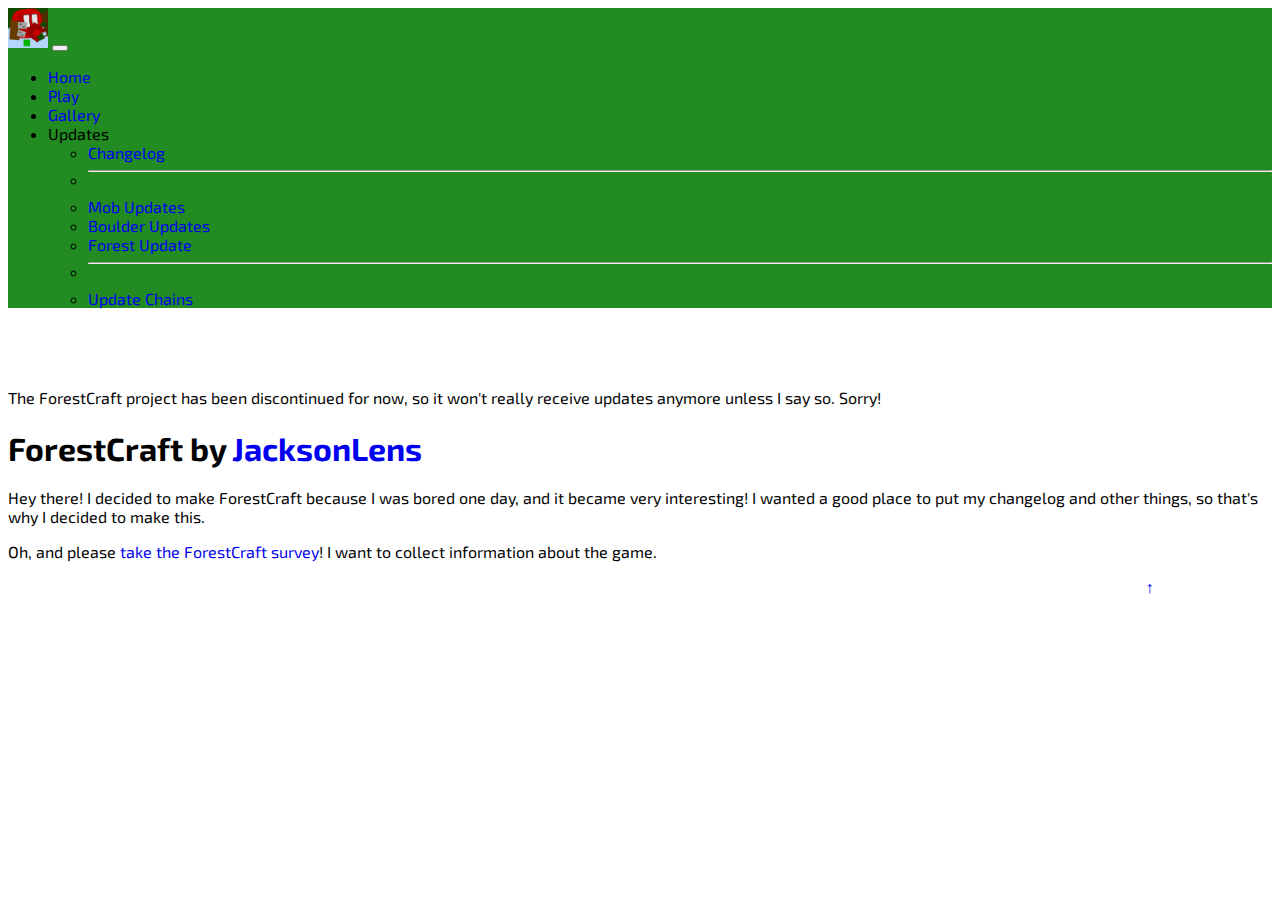
<file: index.html>
<!DOCTYPE html>
<html lang="en">

<head>
    <meta charset="UTF-8">
    <meta http-equiv="X-UA-Compatible" content="IE=edge">
    <meta name="viewport" content="width=device-width, initial-scale=1.0">
    <title>ForestCraft</title>
    <link href="https://cdn.jsdelivr.net/npm/bootstrap@5.0.1/dist/css/bootstrap.min.css" rel="stylesheet"
        integrity="sha384-+0n0xVW2eSR5OomGNYDnhzAbDsOXxcvSN1TPprVMTNDbiYZCxYbOOl7+AMvyTG2x" crossorigin="anonymous">
    <link rel="stylesheet" href="style.css">
</head>

<body>
    <div id="navSlot"></div>
    <div id="content" class="container">
        <p class="alert alert-danger">The ForestCraft project has been discontinued for now, so it won't really receive updates anymore unless I say so. Sorry!</p>

        <h1 class="display-1" id="top">ForestCraft by <a href="https://scratch.mit.edu/users/jacksonlens"
                target="blank">JacksonLens</a></h1>

        <p>Hey there! I decided to make ForestCraft because I was bored one day, and it became very interesting! I
            wanted a good place to put my changelog and other things, so that's why I decided to make this.</p>

        <p>Oh, and please <a href="https://rb.gy/2tunrt" target="blank">take the ForestCraft survey</a>! I want to
            collect information about the game.</p>

    </div>

    <script src="https://cdn.jsdelivr.net/npm/bootstrap@5.0.1/dist/js/bootstrap.bundle.min.js"
        integrity="sha384-gtEjrD/SeCtmISkJkNUaaKMoLD0//ElJ19smozuHV6z3Iehds+3Ulb9Bn9Plx0x4"
        crossorigin="anonymous"></script>

    <script src="setupScript.js"></script>
</body>

</html>
</file>
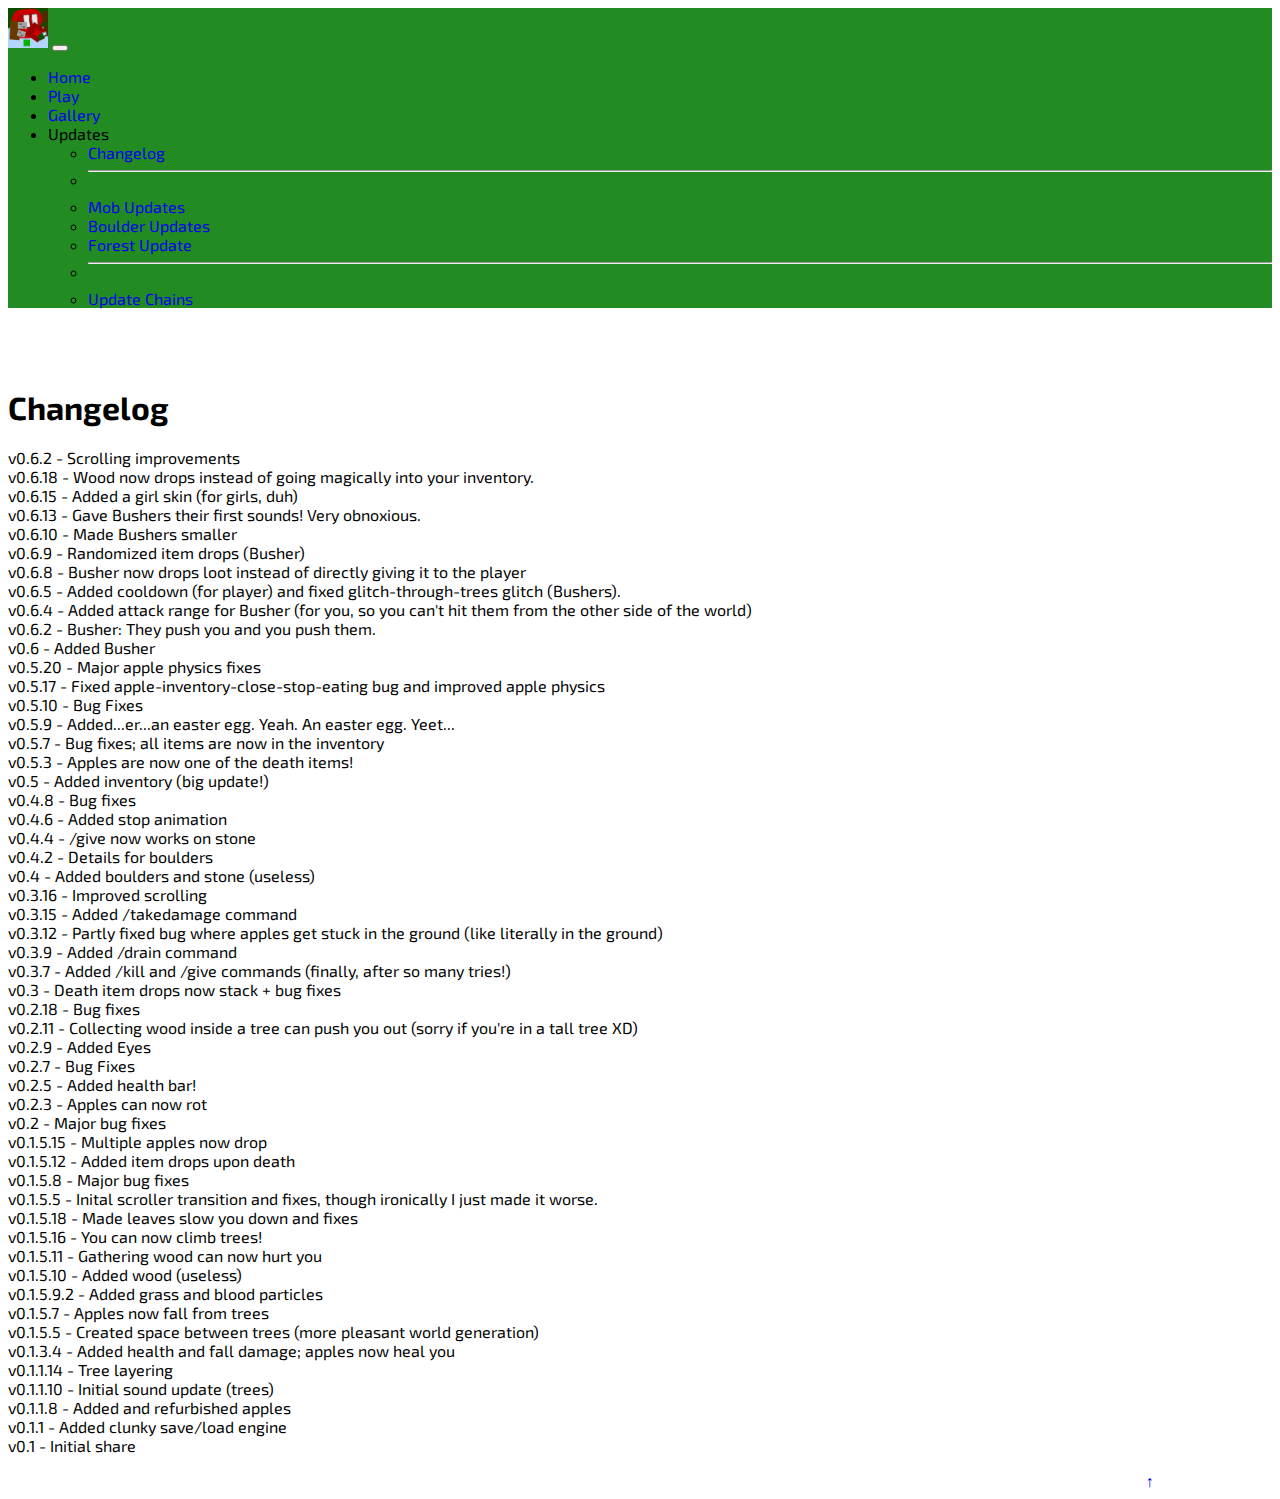
<file: changelog.html>
<!DOCTYPE html>
<html lang="en">

<head>
    <meta charset="UTF-8">
    <meta http-equiv="X-UA-Compatible" content="IE=edge">
    <meta name="viewport" content="width=device-width, initial-scale=1.0">
    <title>Changelog | ForestCraft</title>
    <link href="https://cdn.jsdelivr.net/npm/bootstrap@5.0.1/dist/css/bootstrap.min.css" rel="stylesheet"
        integrity="sha384-+0n0xVW2eSR5OomGNYDnhzAbDsOXxcvSN1TPprVMTNDbiYZCxYbOOl7+AMvyTG2x" crossorigin="anonymous">
    <link rel="stylesheet" href="../style.css">
</head>

<body>
    <div id="navSlot"></div>
    <div id="content" class="container-fluid">
        <h1 class="display-1" id="top">Changelog</h1>
        <p class="lead" id="changelog"></p>
    </div>

    <script src="https://cdn.jsdelivr.net/npm/bootstrap@5.0.1/dist/js/bootstrap.bundle.min.js"
        integrity="sha384-gtEjrD/SeCtmISkJkNUaaKMoLD0//ElJ19smozuHV6z3Iehds+3Ulb9Bn9Plx0x4"
        crossorigin="anonymous"></script>

    <script src="setupScript.js"></script>
    <script src="changelogScript.js"></script>
</body>

</html>
</file>
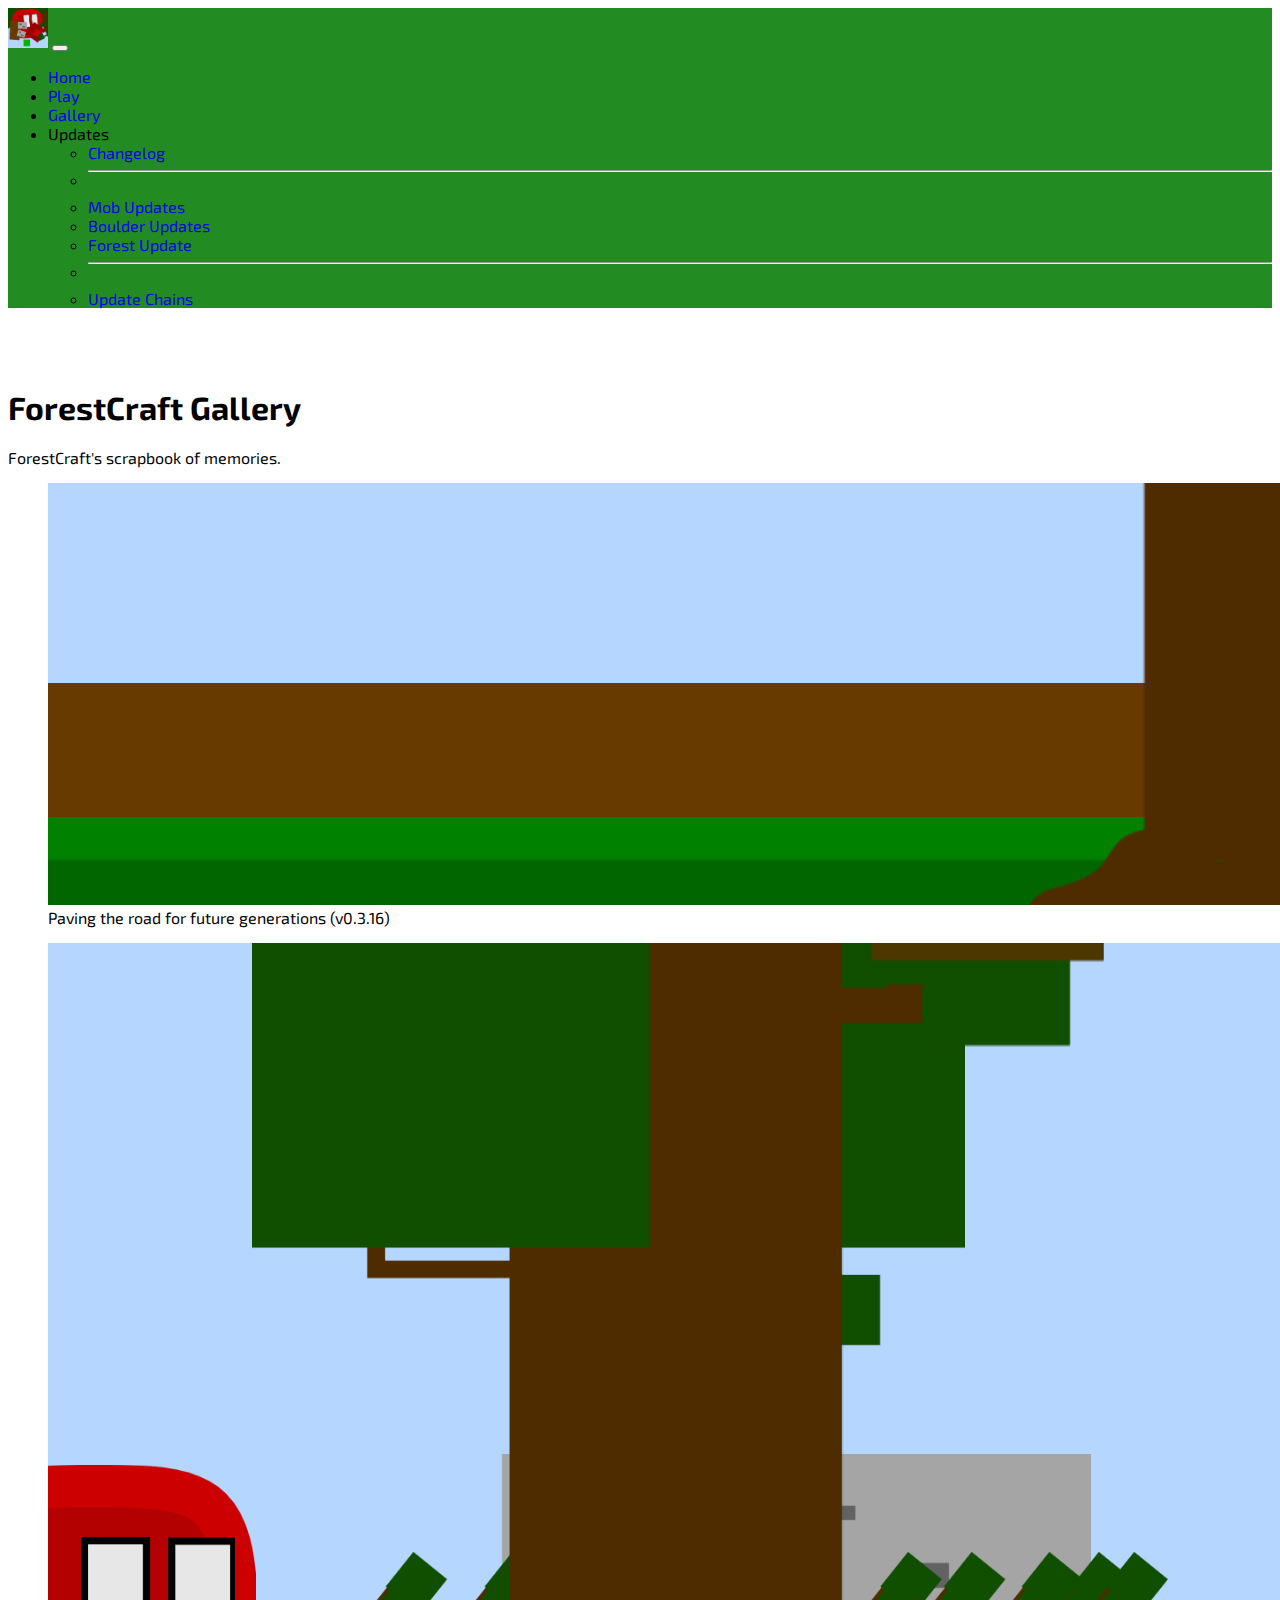
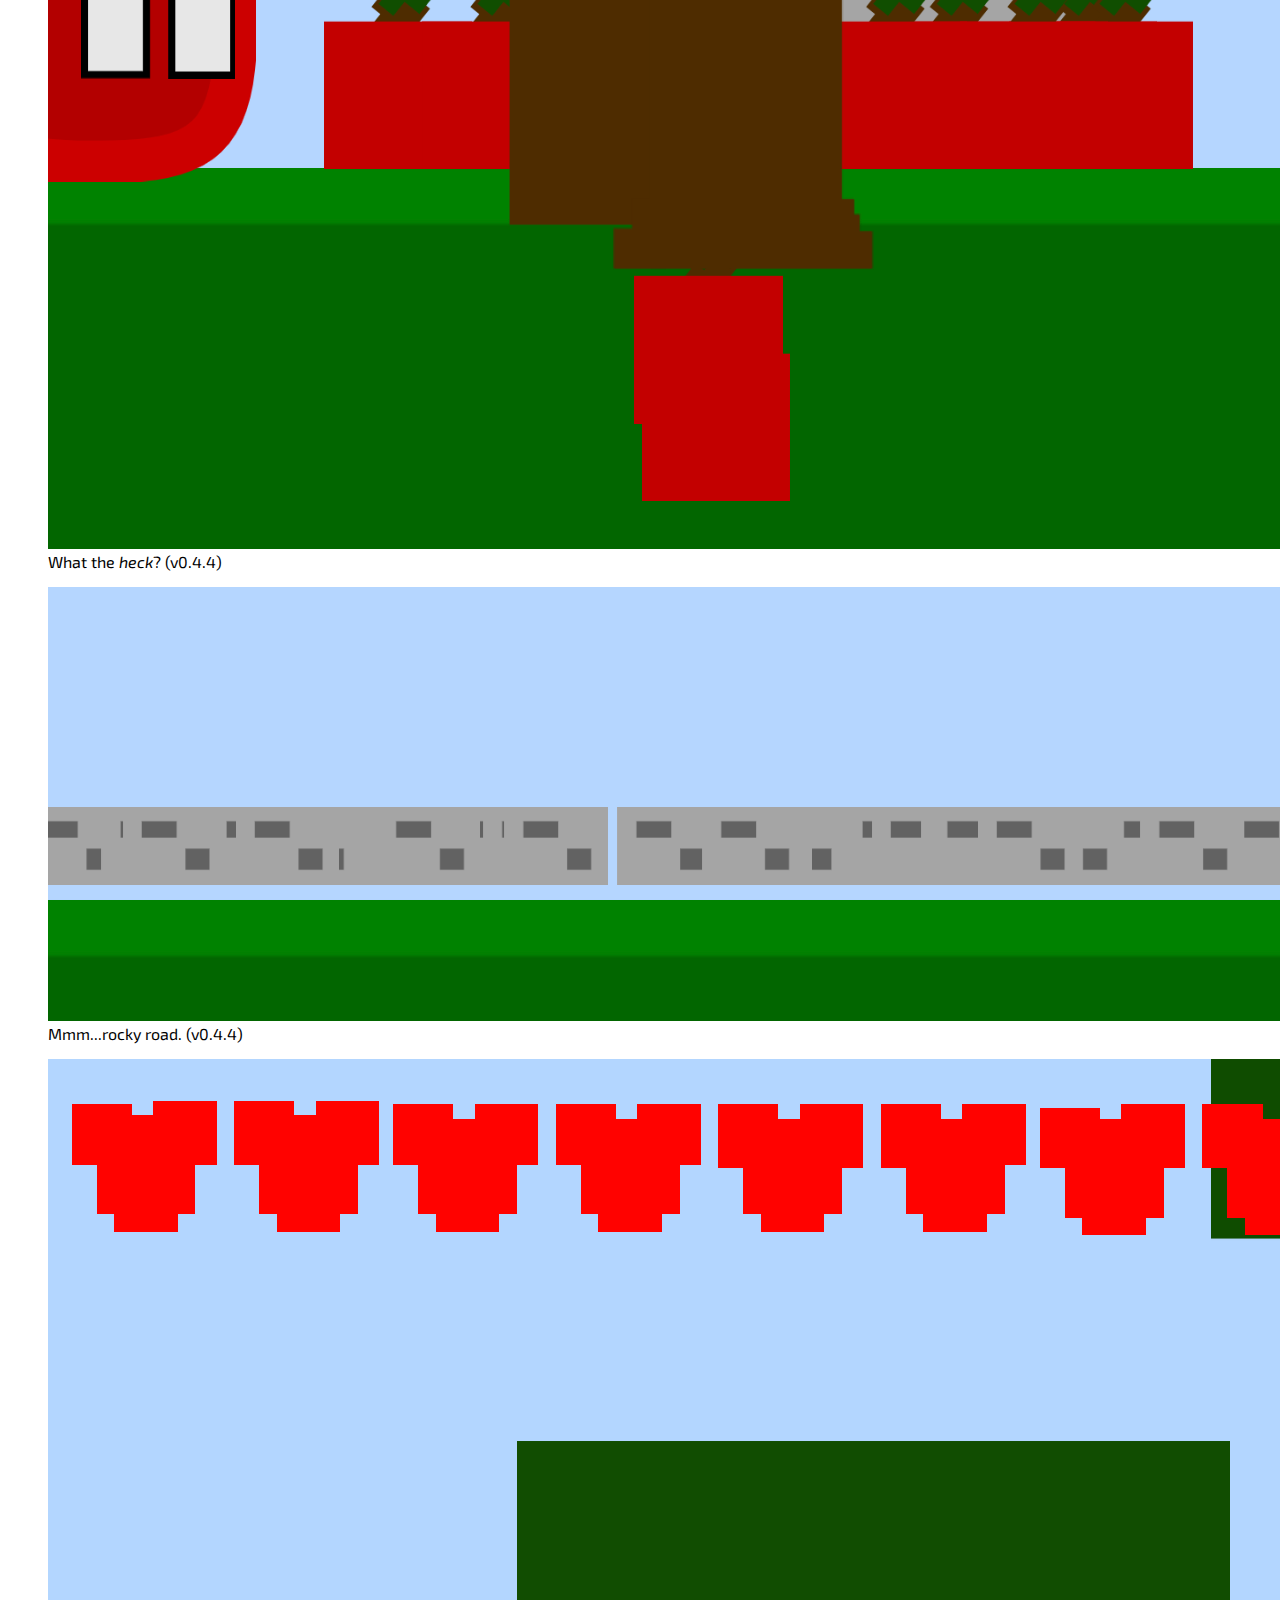
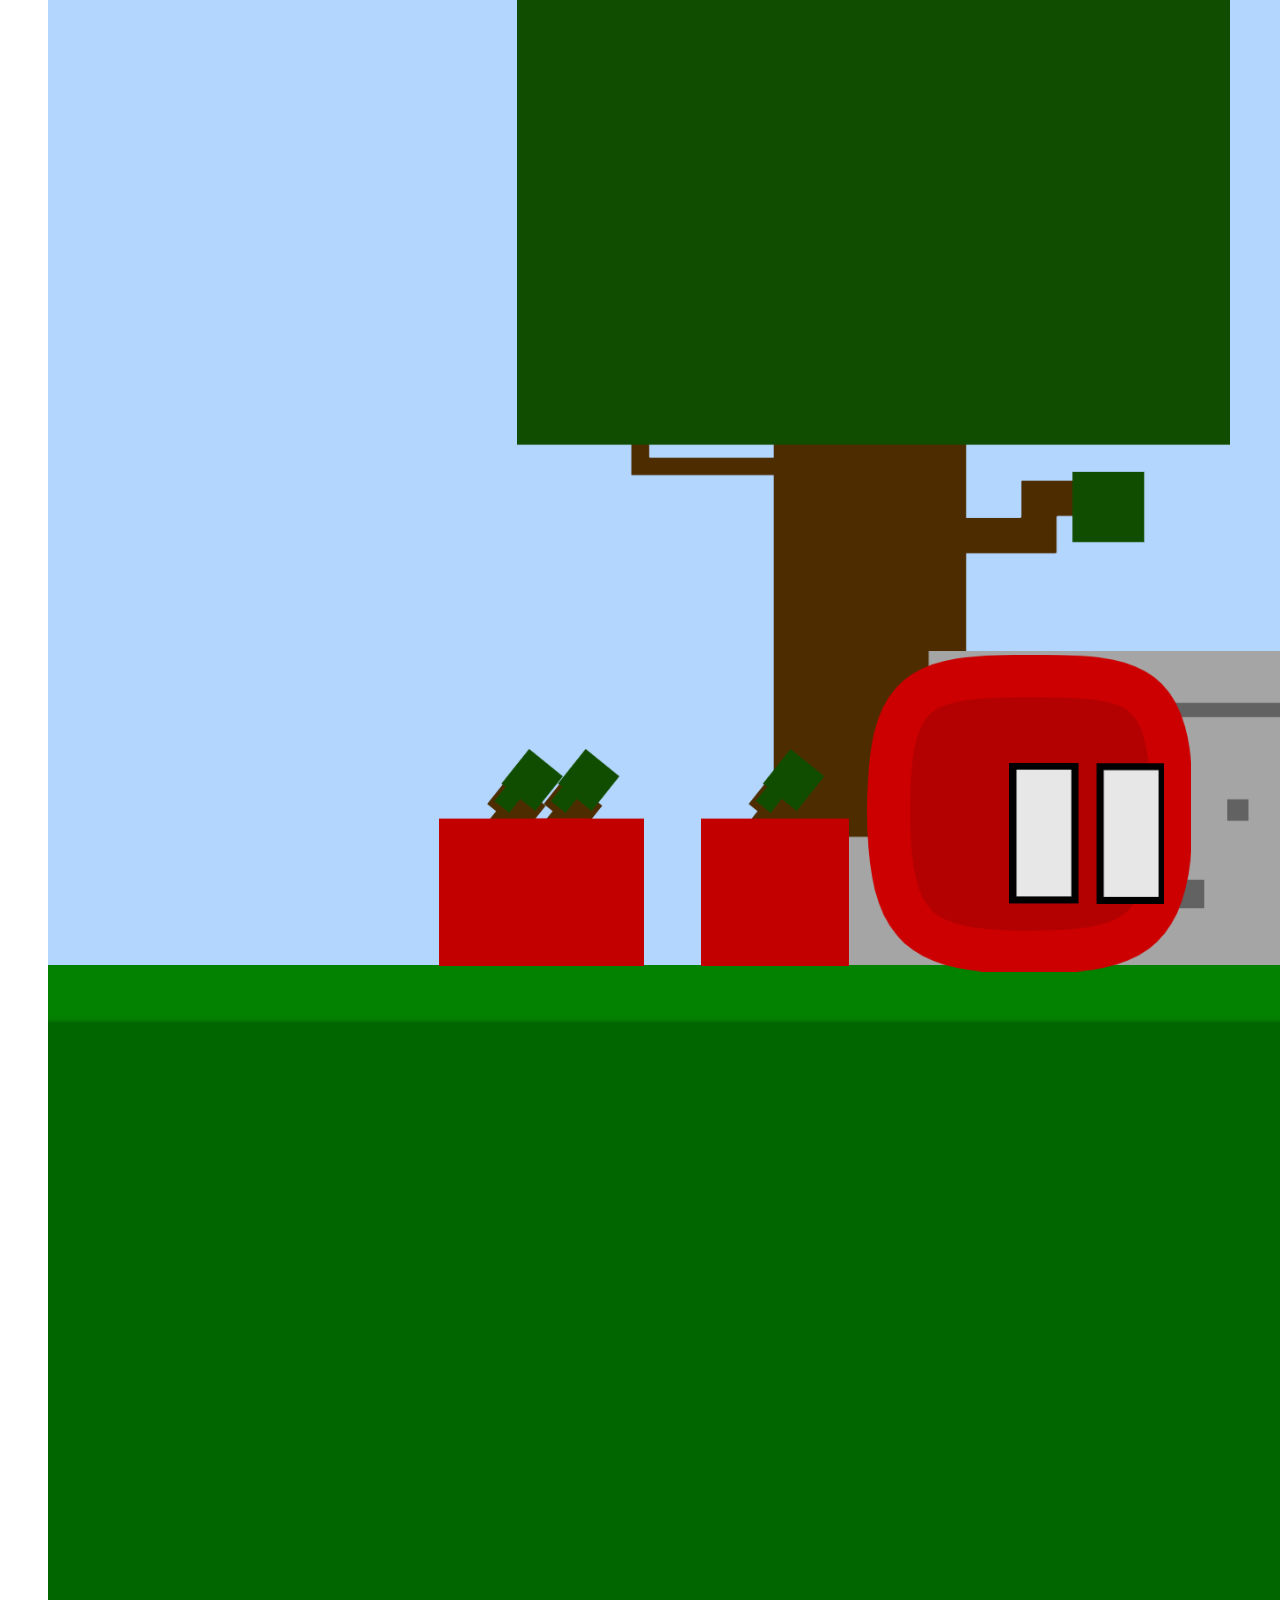
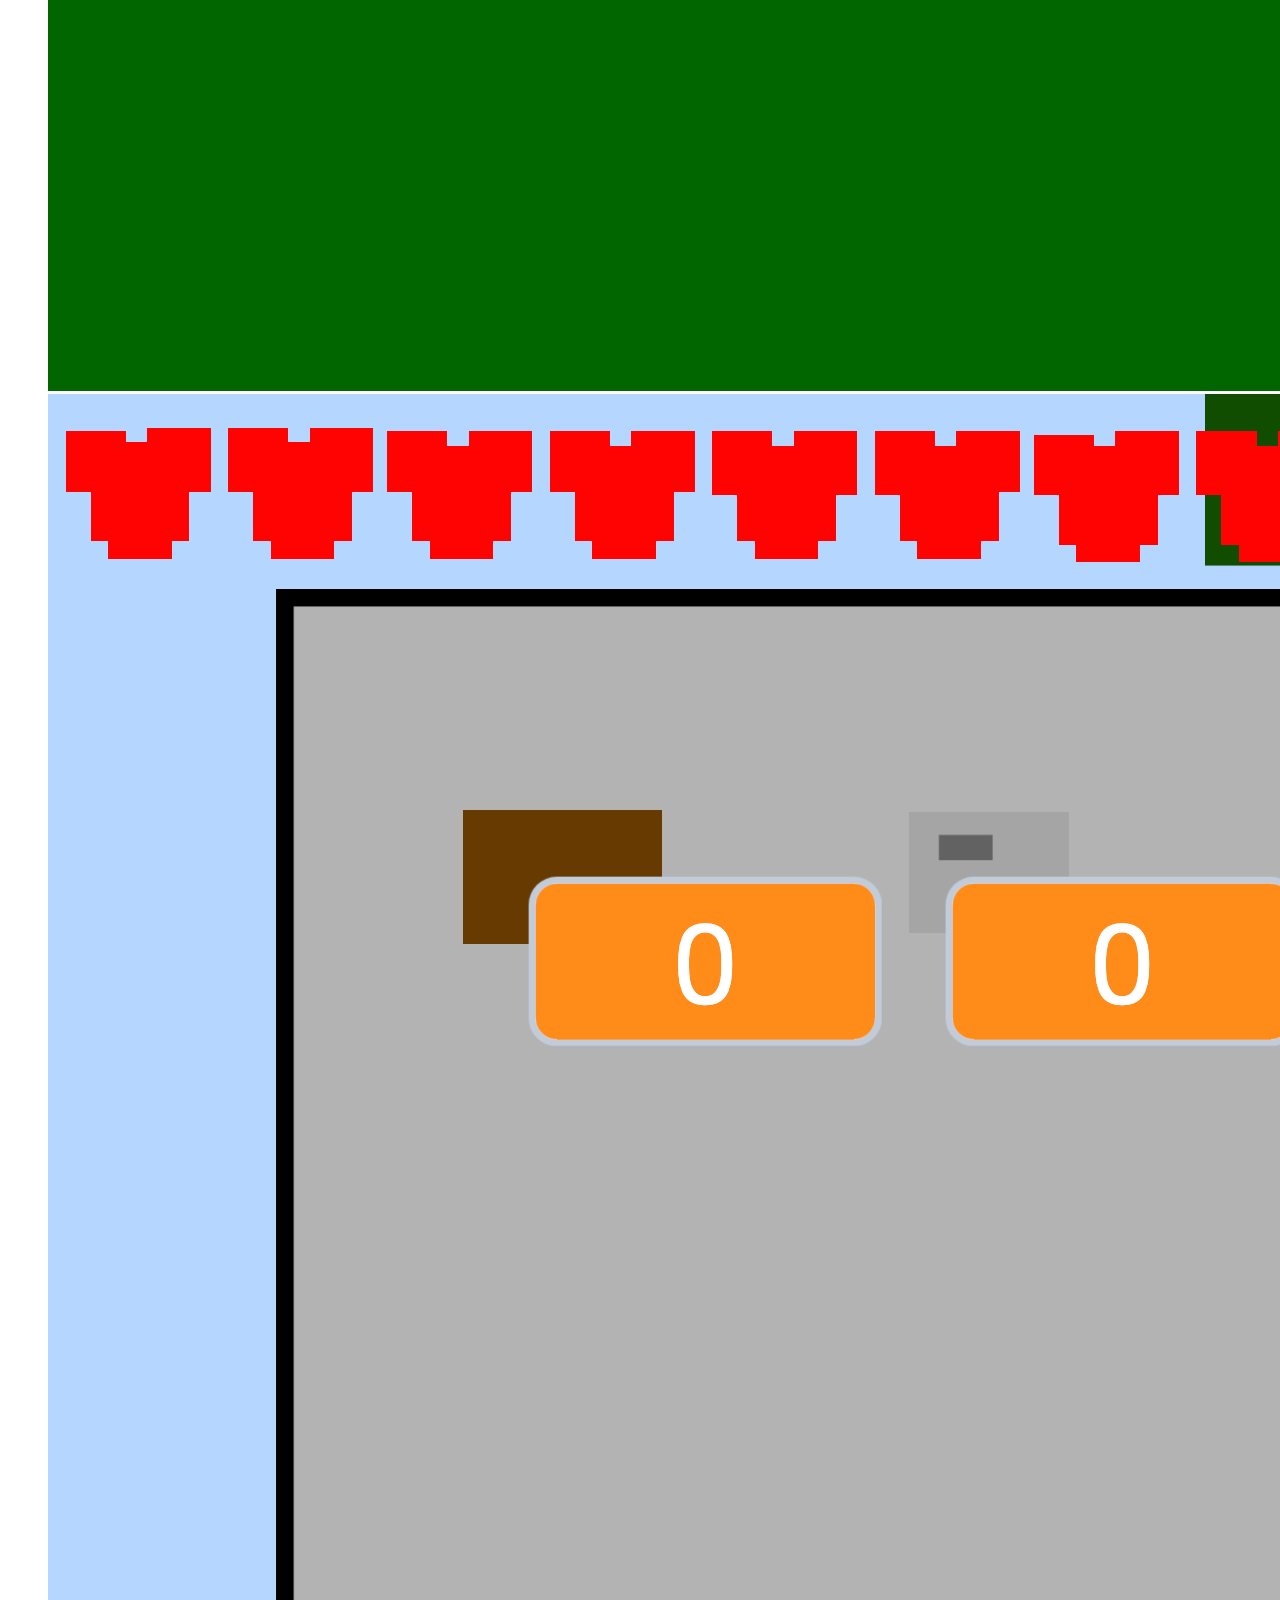
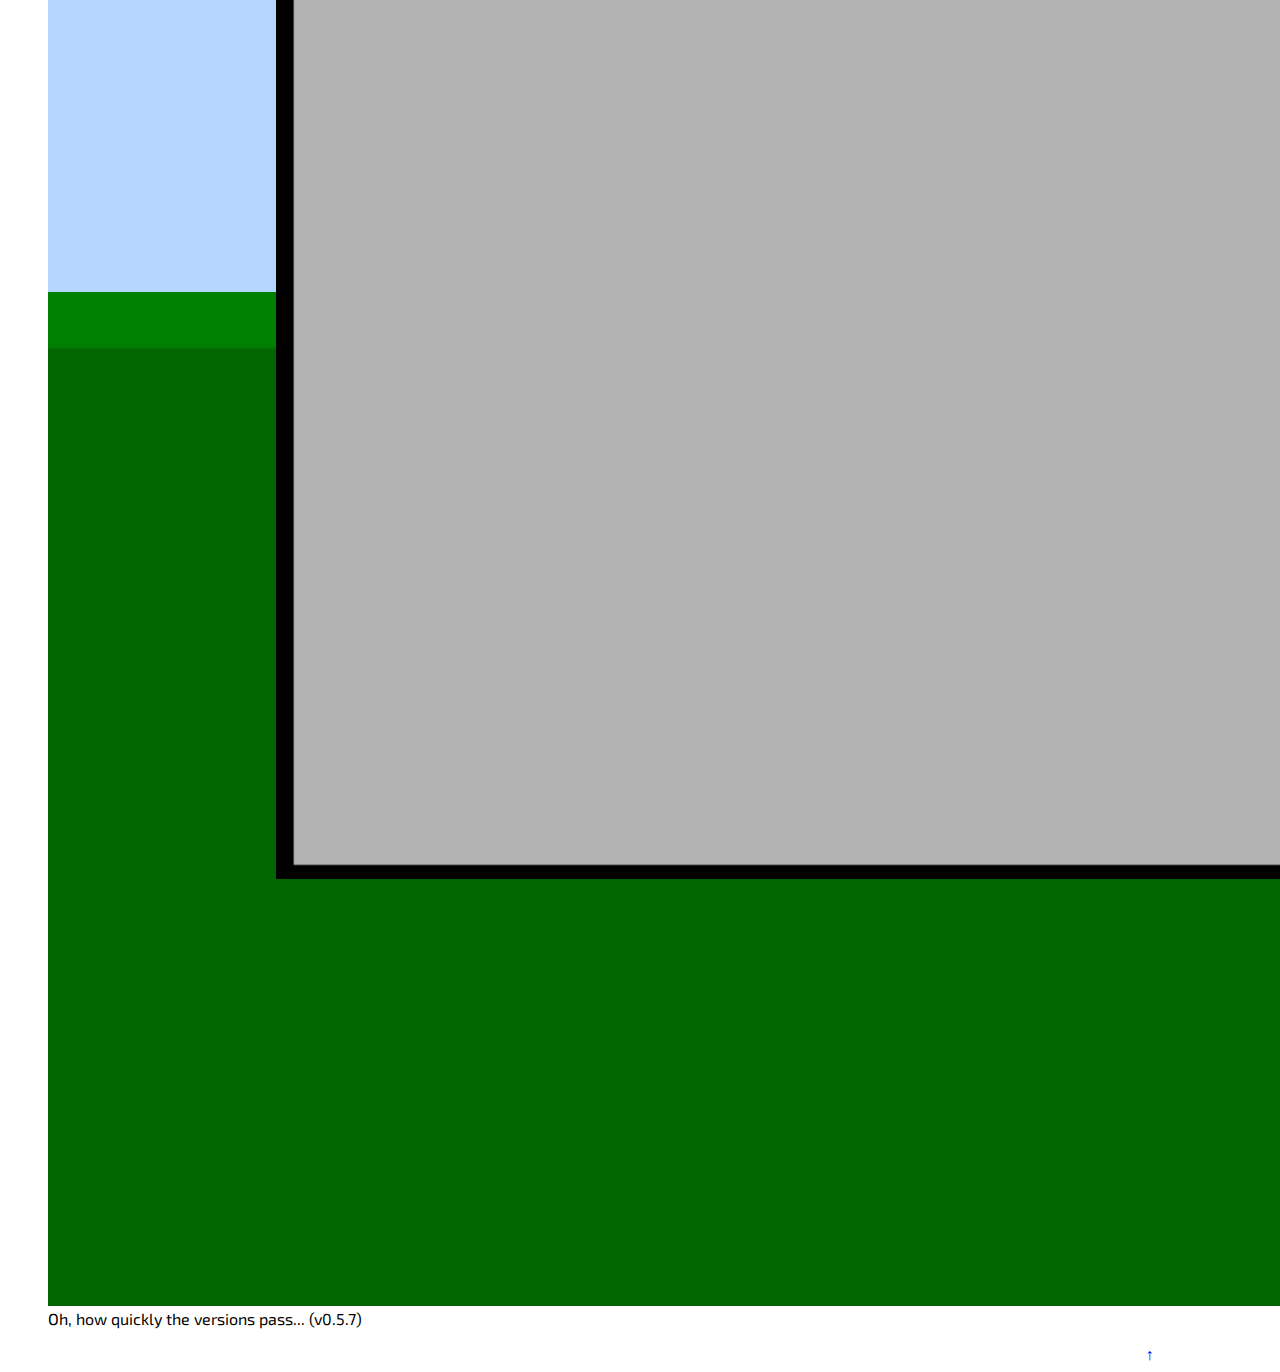
<file: gallery.html>
<!DOCTYPE html>
<html lang="en">

<head>
    <meta charset="UTF-8">
    <meta http-equiv="X-UA-Compatible" content="IE=edge">
    <meta name="viewport" content="width=device-width, initial-scale=1.0">
    <title>Gallery | ForestCraft</title>
    <link href="https://cdn.jsdelivr.net/npm/bootstrap@5.0.1/dist/css/bootstrap.min.css" rel="stylesheet"
        integrity="sha384-+0n0xVW2eSR5OomGNYDnhzAbDsOXxcvSN1TPprVMTNDbiYZCxYbOOl7+AMvyTG2x" crossorigin="anonymous">
    <link rel="stylesheet" href="style.css">
</head>

<body>
    <div id="navSlot"></div>
    <div id="content" class="container-fluid">
        <h1 class="display-1" id="top">ForestCraft Gallery</h1>
        <p class="lead">ForestCraft's scrapbook of memories.</p>

        <!-- Gallery Grid Container -->
        <div class="grid-container" id="gallery-grid-container">

            <!-- First Row -->
            <div class="row">
                <figure class="col-7">
                    <img src="images/gallery-images/paving-the-road.png" alt="Paving the road for future generations"
                        class="img-fluid rounded">
                    <figcaption class="figure-caption">Paving the road for future generations (v0.3.16)</figcaption>
                </figure>

                <figure class="col">
                    <img src="images/gallery-images/stupid-seed.png" alt="Rocky Road" class="img-fluid rounded w-25">
                    <figcaption class="figure-caption">What the <em>heck</em>? (v0.4.4)</figcaption>
                </figure>
            </div>

            <!-- Second Row -->
            <div class="row">
                <figure class="col">
                    <img src="images/gallery-images/rocky-road.png" alt="Rocky Road" class="img-fluid rounded">
                    <figcaption class="figure-caption">Mmm...rocky road. (v0.4.4)</figcaption>
                </figure>
            </div>

            <!-- Third Row -->
            <div class="row">

                <figure class="col-auto">
                    <img src="images/gallery-images/versions-pass-quickly1.png" alt="Versions pass quickly"
                        class="img-fluid rounded w-25">
                    <img src="images/gallery-images/versions-pass-quickly2.png" alt="Versions pass quickly (inventory)"
                        class="img-fluid rounded w-25">
                    <figcaption class="figure-caption">Oh, how quickly the versions pass... (v0.5.7)</figcaption>
                </figure>
            </div>

        </div>
    </div>

    <script src="https://cdn.jsdelivr.net/npm/bootstrap@5.0.1/dist/js/bootstrap.bundle.min.js"
        integrity="sha384-gtEjrD/SeCtmISkJkNUaaKMoLD0//ElJ19smozuHV6z3Iehds+3Ulb9Bn9Plx0x4"
        crossorigin="anonymous"></script>

    <script src="setupScript.js"></script>
</body>

</html>
</file>
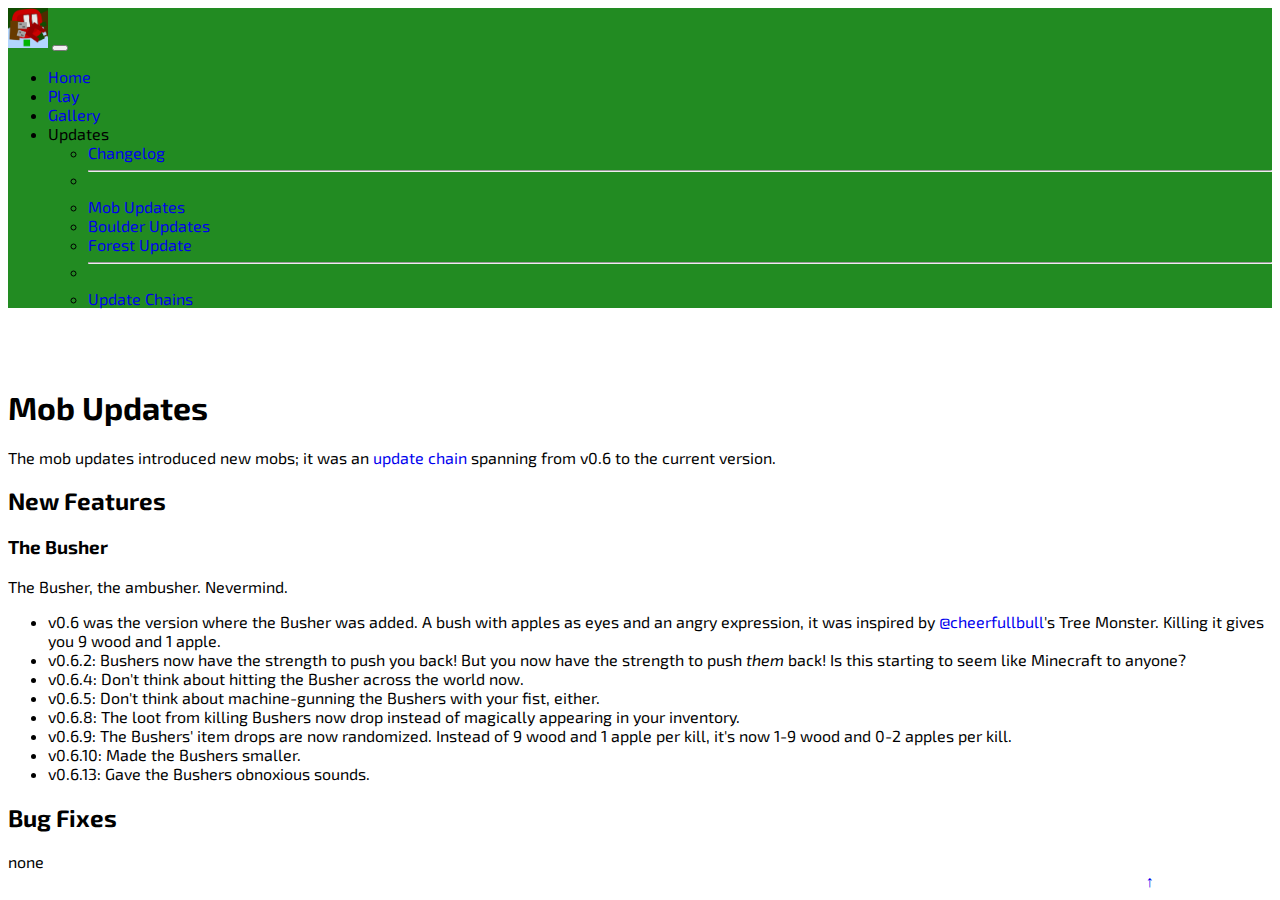
<file: mobupdates.html>
<!DOCTYPE html>
<html lang="en">

<head>
    <meta charset="UTF-8">
    <meta http-equiv="X-UA-Compatible" content="IE=edge">
    <meta name="viewport" content="width=device-width, initial-scale=1.0">
    <title>Forest Update | ForestCraft</title>
    <link href="https://cdn.jsdelivr.net/npm/bootstrap@5.0.1/dist/css/bootstrap.min.css" rel="stylesheet"
        integrity="sha384-+0n0xVW2eSR5OomGNYDnhzAbDsOXxcvSN1TPprVMTNDbiYZCxYbOOl7+AMvyTG2x" crossorigin="anonymous">
    <link rel="stylesheet" href="../style.css">
</head>

<body>
    <div id="navSlot"></div>
    <div id="content" class="container-fluid">
        <h1 class="display-1" id="top">Mob Updates</h1>
        <p class="lead">The mob updates introduced new mobs; it was an <a href="update-chains.html">update chain</a>
            spanning from v0.6 to the current version.</p>

        <!-- New Features -->
        <div>
            <h2 class="display-3">New Features</h2>

            <!-- The Busher -->
            <div>
                <h3 class="display-4">The Busher</h3>
                <p class="lead">The Busher, the ambusher. Nevermind.</p>
                <ul class="list-group mb-5 w-75">
                    <li class="list-group-item">v0.6 was the version where the Busher was added. A bush with apples as
                        eyes and an angry expression, it was inspired by <a
                            href="https://scratch.mit.edu/users/cheerfullbull" target="blank">@cheerfullbull</a>'s Tree
                        Monster. Killing it gives you 9 wood and 1 apple.</li>
                    <li class="list-group-item">v0.6.2: Bushers now have the strength to push you back! But you now have
                        the strength to push
                        <em>them</em> back! Is this starting to seem like Minecraft to anyone?
                    </li>
                    <li class="list-group-item">v0.6.4: Don't think about hitting the Busher
                        across the world now.</li>
                    <li class="list-group-item">v0.6.5: Don't think about machine-gunning the
                        Bushers with your fist, either.</li>
                    <li class="list-group-item">v0.6.8: The loot from killing Bushers now drop
                        instead of magically appearing in your inventory.
                    </li>
                    <li class="list-group-item">v0.6.9: The Bushers' item drops are now
                        randomized. Instead of 9 wood and 1 apple per kill, it's now 1-9 wood and 0-2 apples per kill.
                    </li>
                    <li class="list-group-item">v0.6.10: Made the Bushers smaller.</li>
                    <li class="list-group-item">v0.6.13: Gave the Bushers obnoxious sounds.</li>
                </ul>
            </div>
        </div>

        <!-- Bug Fixes -->
        <div>
            <h2 class="display-3">Bug Fixes</h2>
            none
        </div>

    </div>

    <script src="https://cdn.jsdelivr.net/npm/bootstrap@5.0.1/dist/js/bootstrap.bundle.min.js"
        integrity="sha384-gtEjrD/SeCtmISkJkNUaaKMoLD0//ElJ19smozuHV6z3Iehds+3Ulb9Bn9Plx0x4"
        crossorigin="anonymous"></script>

    <script src="setupScript.js"></script>
</body>

</html>
</file>
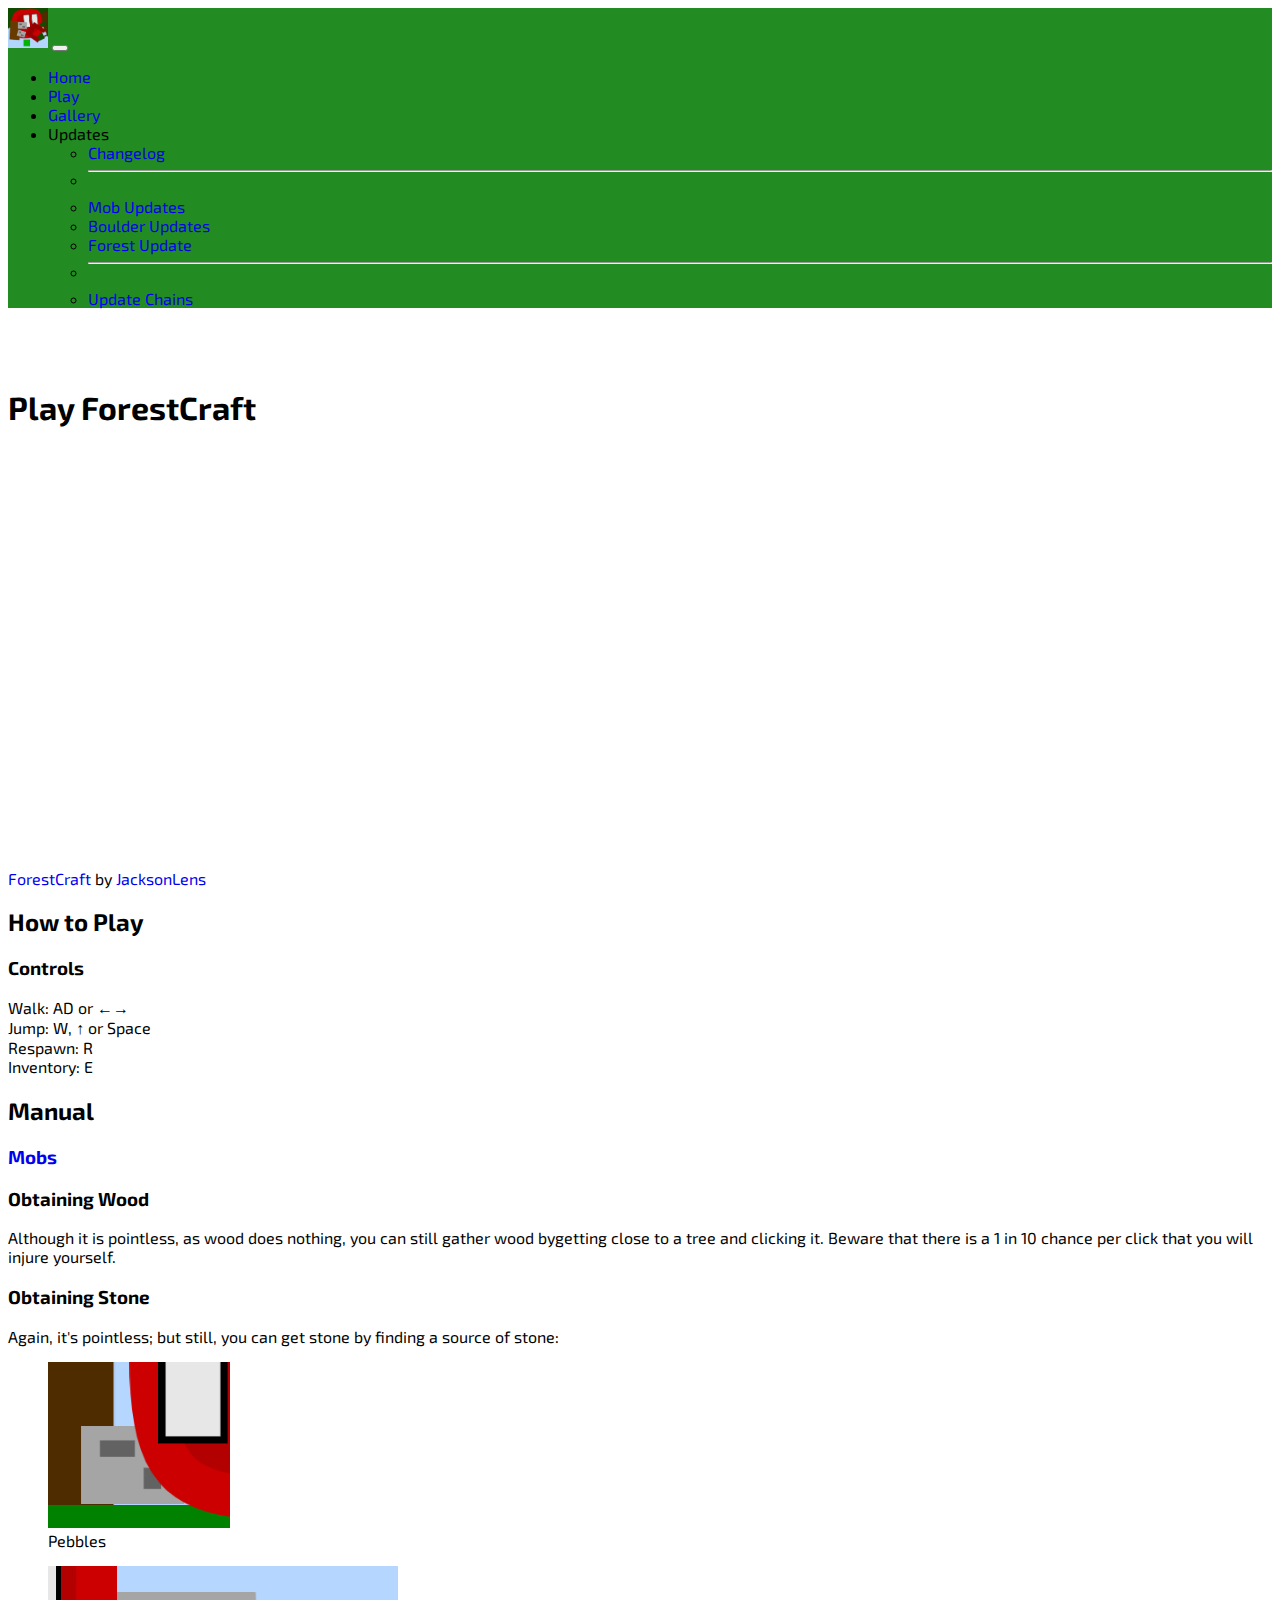
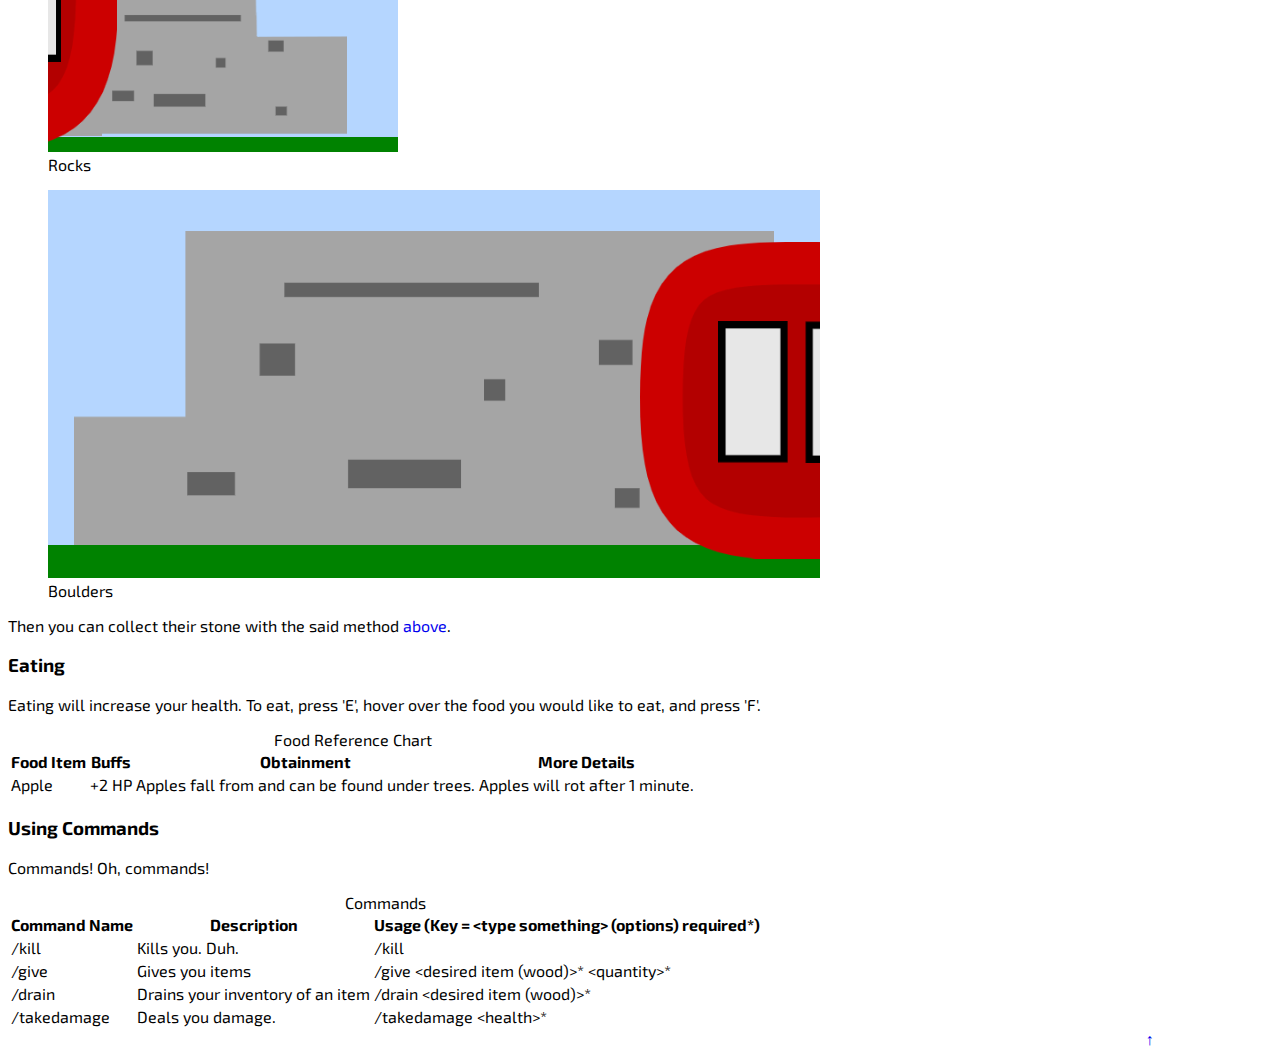
<file: play.html>
<!DOCTYPE html>
<html lang="en">

<head>
    <meta charset="UTF-8">
    <meta http-equiv="X-UA-Compatible" content="IE=edge">
    <meta name="viewport" content="width=device-width, initial-scale=1.0">
    <title>ForestCraft</title>
    <link href="https://cdn.jsdelivr.net/npm/bootstrap@5.0.1/dist/css/bootstrap.min.css" rel="stylesheet"
        integrity="sha384-+0n0xVW2eSR5OomGNYDnhzAbDsOXxcvSN1TPprVMTNDbiYZCxYbOOl7+AMvyTG2x" crossorigin="anonymous">
    <link rel="stylesheet" href="style.css">
</head>

<body>
    <div id="navSlot"></div>
    <div id="content" class="container-fluid">
        <h1 class="display-1" id="top">Play ForestCraft</h1>

        <iframe src="https://scratch.mit.edu/projects/534834846/embed" allowtransparency="true" width="485" height="402"
            frameborder="0" scrolling="no" allowfullscreen></iframe>
        <p class="lead mt-0"><a href="https://scratch.mit.edu/projects/534834846/" target="blank">ForestCraft</a> by <a
                href="https://scratch.mit.edu/users/jacksonlens" target="blank">JacksonLens</a></p>

        <div>
            <h2 class="display-3 mt-5">How to Play</h2>
            <div>
                <h3 class="display-4" id="controls">Controls</h3>
                <div class="row container-fluid">
                    <div class="col-xxl-2 col-md-4 col-12">Walk: AD or &leftarrow;&rightarrow;</div>
                    <div class="col-xxl-2 col-md-4 col-12">Jump: W, &uparrow; or Space</div>
                    <div class="col-xxl-2 col-md-4 col-12">Respawn: R</div>
                    <div class="col-xxl-2 col-md-4 col-12">Inventory: E</div>
                </div>
            </div>
            <div>
                <h2 class="display-4 mt-5" id="manual">Manual</h2>

                <!-- Mobs -->
                <div id="obtaining-wood">
                    <h3 class="display-6"><a href="tutorials/mobs.html">Mobs</a></h3>
                </div>

                <!-- Obtaining Wood -->
                <div id="obtaining-wood">
                    <h3 class="display-6">Obtaining Wood</h3>
                    <p>Although it is pointless, as wood does nothing, you can still gather wood bygetting
                        close to
                        a
                        tree and clicking it. Beware that there is a 1 in 10 chance per click that you will injure
                        yourself.</p>
                </div>

                <!-- Obtaining Stone -->
                <div>
                    <h3 class="display-6">Obtaining Stone</h3>
                    <p>Again, it's pointless; but still, you can get stone by finding a source of stone:</p>

                    <figure>
                        <img src="updates/images/boulder-updates-boulder-small.png" alt="Pebble"
                            class="img-fluid rounded w-25">
                        <figcaption class="figure-caption">Pebbles</figcaption>
                    </figure>

                    <figure>
                        <img src="updates/images/boulder-updates-boulder-moderate.png" alt="Rock"
                            class="img-fluid rounded w-25">
                        <figcaption class="figure-caption">Rocks</figcaption>
                    </figure>

                    <figure>
                        <img src="updates/images/boulder-updates-boulder-big.png" alt="Boulder"
                            class="img-fluid rounded w-25">
                        <figcaption class="figure-caption">Boulders</figcaption>
                    </figure>
                    <p>Then you can collect their stone with the said method <a href="#obtaining-wood">above</a>.</p>

                </div>

                <!-- Eating -->
                <div>
                    <h3 class="display-6">Eating</h3>
                    <p>Eating will increase your health. To eat, press 'E', hover over the food you would like to eat,
                        and press 'F'.</p>

                    <div class="table-responsive">
                        <table class="table table-striped table-bordered w-75 caption-top align-middle">
                            <caption class="lead">Food Reference Chart</caption>
                            <thead>
                                <th>Food Item</th>
                                <th>Buffs</th>
                                <th>Obtainment</th>
                                <th>More Details</th>
                            </thead>
                            <tr>
                                <td>Apple</td>
                                <td>+2 HP</td>
                                <td>Apples fall from and can be found under trees.</td>
                                <td>Apples will rot after 1 minute.</td>
                            </tr>
                        </table>
                    </div>

                </div>

                <!-- Commands -->
                <div>
                    <h3 class="display-6">Using Commands</h3>
                    <p>Commands! Oh, commands!</p>

                    <div class="table-responsive">
                        <table class="table table-striped table-bordered w-75 caption-top align-middle">
                            <caption class="lead">Commands</caption>
                            <thead>
                                <th>Command Name</th>
                                <th>Description</th>
                                <th>Usage (Key = &lt;type something&gt; (options) required*)</th>
                            </thead>
                            <tr>
                                <td>/kill</td>
                                <td>Kills you. Duh.</td>
                                <td>/kill</td>
                            </tr>
                            <tr>
                                <td>/give</td>
                                <td>Gives you items</td>
                                <td>/give &lt;desired item (wood)&gt;* &lt;quantity&gt;*</td>
                            </tr>
                            <tr>
                                <td>/drain</td>
                                <td>Drains your inventory of an item</td>
                                <td>/drain &lt;desired item (wood)&gt;*</td>
                            </tr>
                            </tr>
                            <tr>
                                <td>/takedamage</td>
                                <td>Deals you damage.</td>
                                <td>/takedamage &lt;health&gt;*</td>
                            </tr>
                        </table>
                    </div>

                </div>

            </div>
        </div>
    </div>

    <script src="https://cdn.jsdelivr.net/npm/bootstrap@5.0.1/dist/js/bootstrap.bundle.min.js"
        integrity="sha384-gtEjrD/SeCtmISkJkNUaaKMoLD0//ElJ19smozuHV6z3Iehds+3Ulb9Bn9Plx0x4"
        crossorigin="anonymous"></script>

    <script src="setupScript.js"></script>
</body>

</html>
</file>
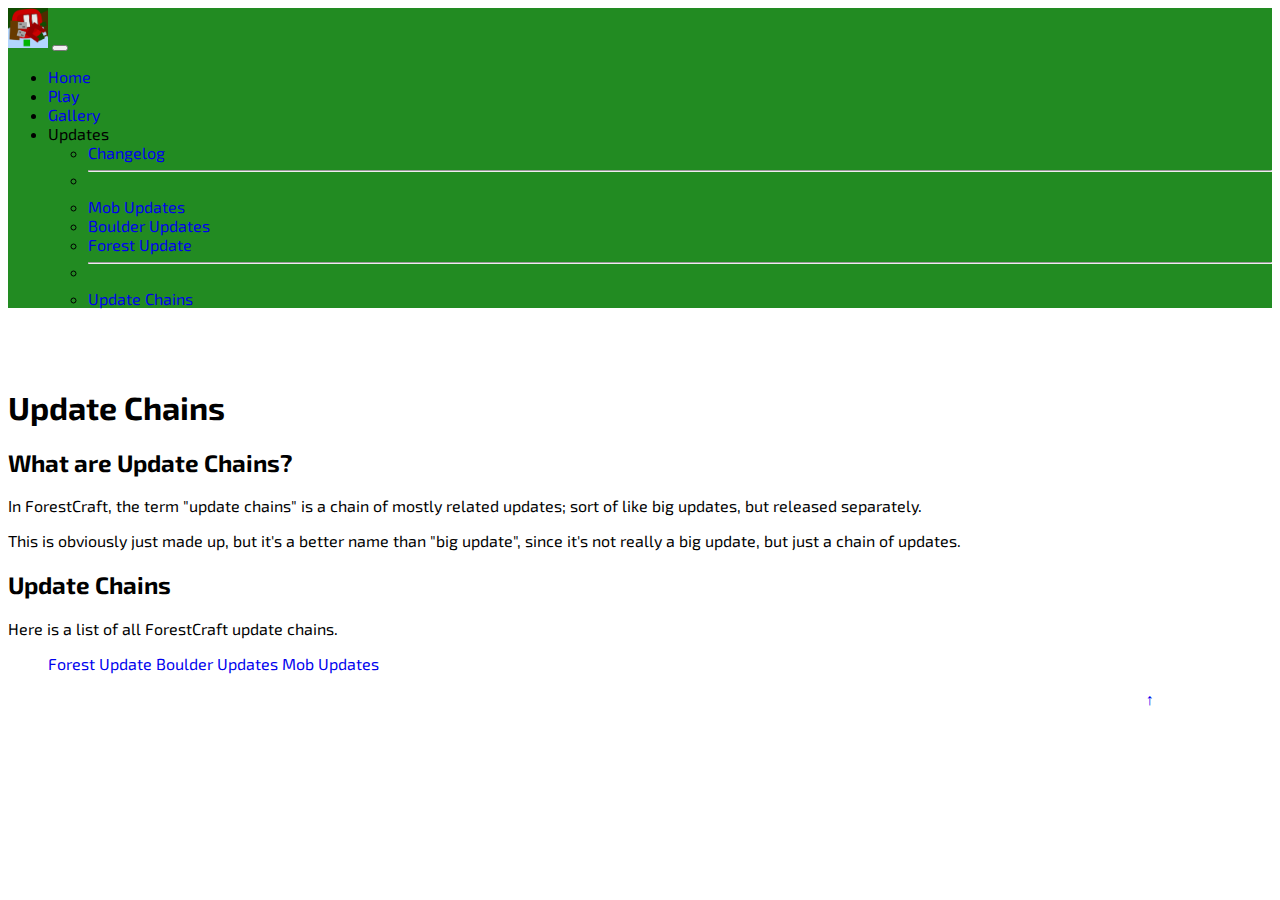
<file: update-chains.html>
<!DOCTYPE html>
<html lang="en">

<head>
    <meta charset="UTF-8">
    <meta http-equiv="X-UA-Compatible" content="IE=edge">
    <meta name="viewport" content="width=device-width, initial-scale=1.0">
    <title>Update Chains | ForestCraft</title>
    <link href="https://cdn.jsdelivr.net/npm/bootstrap@5.0.1/dist/css/bootstrap.min.css" rel="stylesheet"
        integrity="sha384-+0n0xVW2eSR5OomGNYDnhzAbDsOXxcvSN1TPprVMTNDbiYZCxYbOOl7+AMvyTG2x" crossorigin="anonymous">
    <link rel="stylesheet" href="../style.css">
</head>

<body>
    <div id="navSlot"></div>
    <div id="content" class="container-fluid">
        <h1 class="display-1" id="top">Update Chains</h1>

        <!-- What are Update Chains? -->
        <div>
            <h2 class="display-3">What are Update Chains?</h2>
            <p class="lead">In ForestCraft, the term "update chains" is a chain of mostly related updates; sort of like
                big updates,
                but released separately.</p>
            <p>This is obviously just made up, but it's a better name than "big update", since it's not really a big
                update, but just a chain of updates.</p>
        </div>

        <!-- Update Chains -->
        <div>
            <h2 class="display-3">Update Chains</h2>
            <p class="lead">Here is a list of all ForestCraft update chains.</p>
            <ul class="list-group mb-5 w-75">
                <a href="forestupdate.html" class="list-group-item list-group-item-action">Forest Update</a>
                <a href="boulderupdates.html" class="list-group-item list-group-item-action">Boulder Updates
                </a>
                <a href="mobupdates.html" class="list-group-item list-group-item-action">Mob Updates
                </a>
            </ul>
        </div>

        <script src="https://cdn.jsdelivr.net/npm/bootstrap@5.0.1/dist/js/bootstrap.bundle.min.js"
            integrity="sha384-gtEjrD/SeCtmISkJkNUaaKMoLD0//ElJ19smozuHV6z3Iehds+3Ulb9Bn9Plx0x4"
            crossorigin="anonymous"></script>

        <script src="setupScript.js"></script>
</body>

</html>
</file>
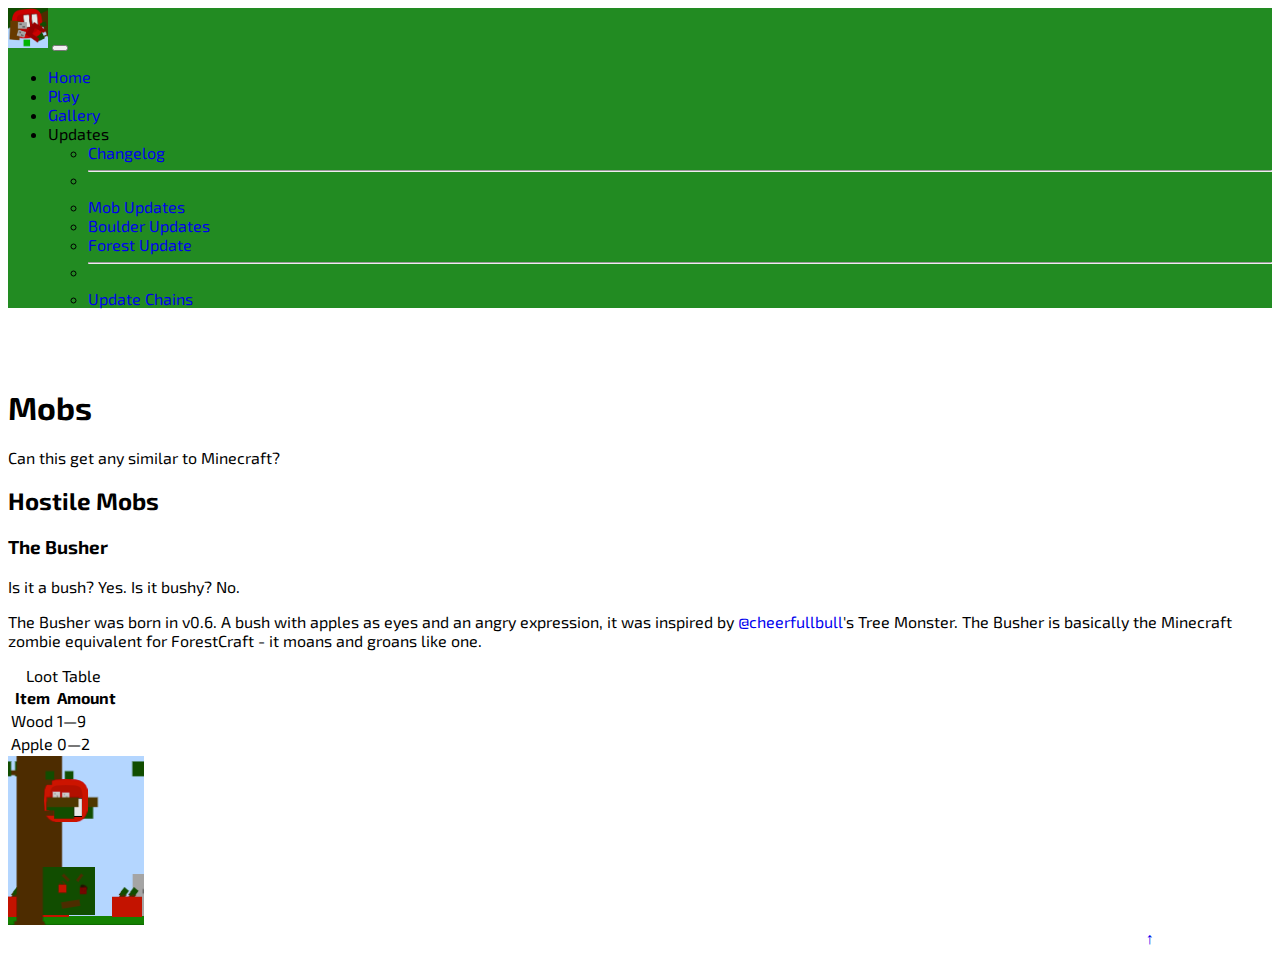
<file: tutorials/mobs.html>
<!DOCTYPE html>
<html lang="en">

<head>
    <meta charset="UTF-8">
    <meta http-equiv="X-UA-Compatible" content="IE=edge">
    <meta name="viewport" content="width=device-width, initial-scale=1.0">
    <title>Forest Update | ForestCraft</title>
    <link href="https://cdn.jsdelivr.net/npm/bootstrap@5.0.1/dist/css/bootstrap.min.css" rel="stylesheet"
        integrity="sha384-+0n0xVW2eSR5OomGNYDnhzAbDsOXxcvSN1TPprVMTNDbiYZCxYbOOl7+AMvyTG2x" crossorigin="anonymous">
    <link rel="stylesheet" href="../style.css">
</head>

<body>
    <div id="navSlot"></div>
    <div id="content" class="container-fluid">
        <h1 class="display-1" id="top">Mobs</h1>
        <p class="lead">Can this get any similar to Minecraft?</p>

        <!-- Hostile -->
        <div>
            <h2 class="display-3">Hostile Mobs</h2>

            <!-- The Busher -->
            <div>
                <h3 class="display-4">The Busher</h3>
                <p class="lead">Is it a bush? Yes. Is it bushy? No.</p>
                <p>The Busher was born in v0.6. A bush with apples as
                    eyes and an angry expression, it was inspired by <a
                        href="https://scratch.mit.edu/users/cheerfullbull" target="blank">@cheerfullbull</a>'s Tree
                    Monster. The Busher is basically the Minecraft zombie equivalent for ForestCraft - it moans
                    and groans like one.</p>

                <!-- Busher Loot Table -->
                <div class="table-responsive">
                    <table class="table table-striped table-bordered w-75 caption-top align-middle">
                        <caption class="lead">Loot Table</caption>
                        <thead>
                            <th>Item</th>
                            <th>Amount</th>
                        </thead>
                        <tr>
                            <td>Wood</td>
                            <td>1&mdash;9</td>
                        </tr>
                        <tr>
                            <td>Apple</td>
                            <td>0&mdash;2</td>
                        </tr>
                    </table>
                </div>

                <!-- Busher Image -->
                <img src="../images/busher-v0618.png" alt="The player hiding from Bushers in a tree"
                    class="img-fluid rounded w-25">

            </div>

        </div>

    </div>

    <script src="https://cdn.jsdelivr.net/npm/bootstrap@5.0.1/dist/js/bootstrap.bundle.min.js"
        integrity="sha384-gtEjrD/SeCtmISkJkNUaaKMoLD0//ElJ19smozuHV6z3Iehds+3Ulb9Bn9Plx0x4"
        crossorigin="anonymous"></script>

    <script src="setupScript.js"></script>
</body>

</html>
</file>
<file: style.css>
@import url('https://fonts.googleapis.com/css2?family=Exo+2:ital,wght@0,100;0,200;0,300;0,400;0,500;0,600;0,700;0,800;0,900;1,100;1,200;1,300;1,400;1,500;1,600;1,700;1,800;1,900&display=swap');

* {
    font-family: "Exo 2", sans-serif;
}

.navbar {
    background-image: url("https://cdn2.scratch.mit.edu/get_image/project/534834846_144x108.png");
    background-size: 100%;
    background-position: center;
    background-repeat: no-repeat;
}

#content {
    margin-top: 5em;
}

a {
    transition: 0.2s;
    text-decoration: none;
}

.navbar-brand:hover {
    filter: brightness(4);
}

/* Gallery */
#gallery-grid-container div.row {
    align-items: center;
}
</file>
